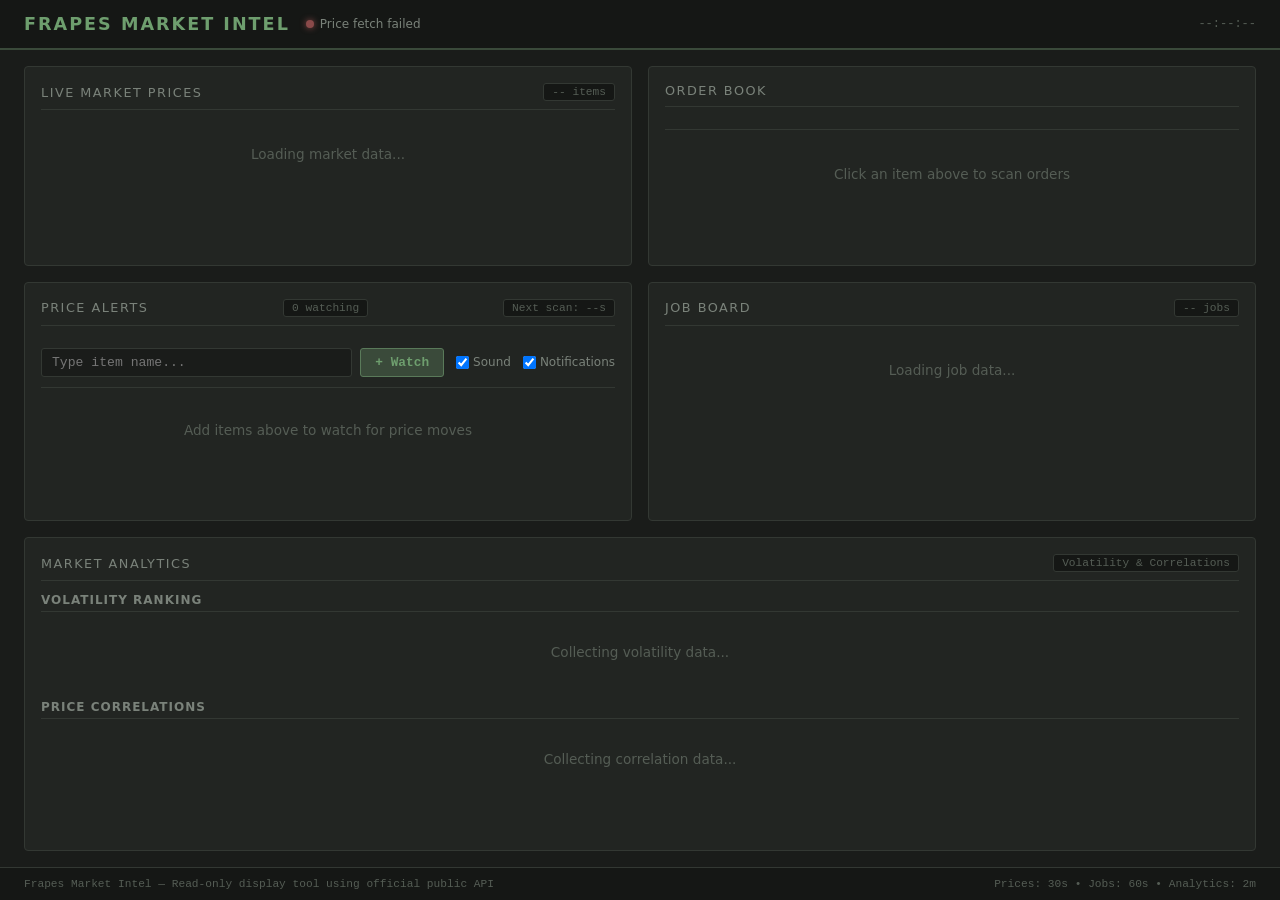
<file: index.html>
<!DOCTYPE html>
<html lang="en">
<head>
  <meta charset="UTF-8">
  <meta name="viewport" content="width=device-width, initial-scale=1.0">
  <title>Frapes Market Intel</title>
  <link rel="stylesheet" href="style.css">
</head>
<body>
  <header>
    <div class="header-left">
      <h1>Frapes Market Intel</h1>
      <div class="header-status">
        <span class="status-dot" id="statusDot"></span>
        <span class="status-text" id="status">Connecting...</span>
      </div>
    </div>
    <div class="header-right">
      <span class="last-update" id="lastUpdate">--:--:--</span>
    </div>
  </header>

  <main>
    <section class="panel prices-panel">
      <div class="panel-header">
        <h2>Live Market Prices</h2>
        <span class="panel-badge" id="itemCount">-- items</span>
      </div>
      <div class="price-grid" id="priceGrid">
        <div class="loading">Loading market data...</div>
      </div>
    </section>

    <section class="panel orders-panel">
      <div class="panel-header">
        <h2>Order Book</h2>
      </div>
      <div class="item-chips" id="itemChips">
        <!-- Chips injected here -->
      </div>
      <div class="order-book" id="orderBook">
        <p class="placeholder">Click an item above to scan orders</p>
      </div>
    </section>

    <section class="panel alerts-panel">
      <div class="panel-header">
        <h2>Price Alerts</h2>
        <span class="panel-badge" id="alertCount">0 watching</span>
        <span class="panel-badge" id="alertTimer">Next scan: --s</span>
      </div>
      <div class="alert-controls">
        <input type="text" id="alertItemInput" placeholder="Type item name..." list="alertItemSuggestions">
        <datalist id="alertItemSuggestions"></datalist>
        <button class="alert-add-btn" onclick="addAlertWatch()">+ Watch</button>
        <label class="alert-sound-toggle">
          <input type="checkbox" id="alertSoundToggle" checked>
          Sound
        </label>
        <label class="alert-sound-toggle">
          <input type="checkbox" id="alertNotifToggle" checked>
          Notifications
        </label>
      </div>
      <div class="alert-list" id="alertList">
        <p class="placeholder">Add items above to watch for price moves</p>
      </div>
    </section>

    <section class="panel jobs-panel">
      <div class="panel-header">
        <h2>Job Board</h2>
        <span class="panel-badge" id="jobCount">-- jobs</span>
      </div>
      <div class="job-list" id="jobList">
        <div class="loading">Loading job data...</div>
      </div>
    </section>

    <section class="panel analytics-panel">
      <div class="panel-header">
        <h2>Market Analytics</h2>
        <span class="panel-badge">Volatility &amp; Correlations</span>
      </div>

      <div class="analytics-content">
        <div class="analytics-section">
          <h3>Volatility Ranking</h3>
          <div class="volatility-ranking" id="volatilityRanking">
            <p class="placeholder">Collecting volatility data...</p>
          </div>
        </div>

        <div class="analytics-section">
          <h3>Price Correlations</h3>
          <div class="correlation-matrix" id="correlationMatrix">
            <p class="placeholder">Collecting correlation data...</p>
          </div>
        </div>
      </div>
    </section>
  </main>

  <footer>
    <span>Frapes Market Intel &mdash; Read-only display tool using official public API</span>
    <span>Prices: 30s &bull; Jobs: 60s &bull; Analytics: 2m</span>
  </footer>

  <script src="app.js?v=1"></script>
</body>
</html>
</file>
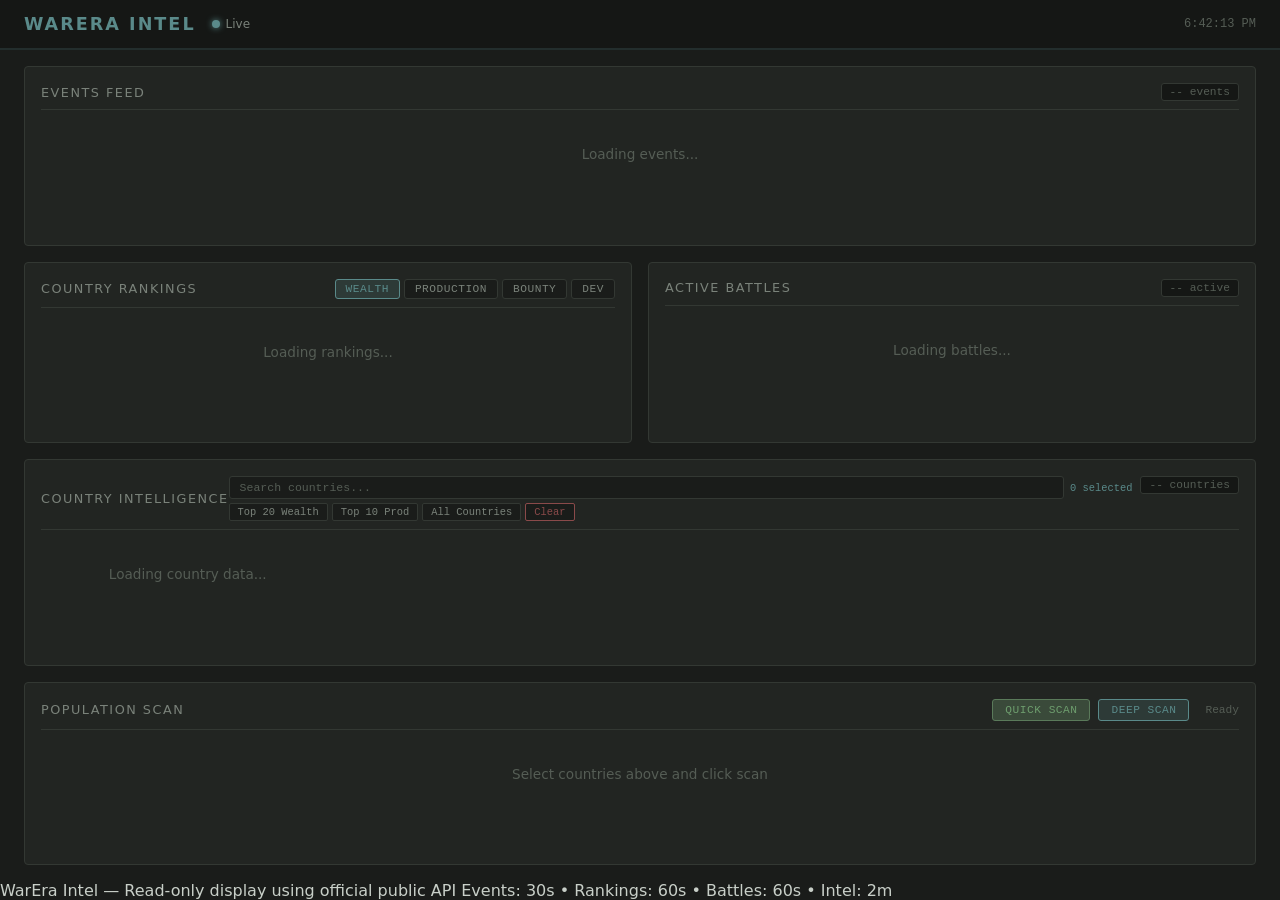
<file: intel.html>
<!DOCTYPE html>
<html lang="en">
<head>
  <meta charset="UTF-8">
  <meta name="viewport" content="width=device-width, initial-scale=1.0">
  <title>WarEra Intel</title>
  <link rel="stylesheet" href="intel.css">
</head>
<body>
  <header>
    <div class="header-left">
      <h1>WarEra Intel</h1>
      <div class="header-status">
        <span class="status-dot" id="statusDot"></span>
        <span class="status-text" id="status">Connecting...</span>
      </div>
    </div>
    <div class="header-right">
      <span class="last-update" id="lastUpdate">--:--:--</span>
    </div>
  </header>

  <main>
    <!-- Events Feed -->
    <section class="panel events-panel">
      <div class="panel-header">
        <h2>Events Feed</h2>
        <span class="panel-badge" id="eventCount">-- events</span>
      </div>
      <div class="events-list" id="eventsList">
        <div class="loading">Loading events...</div>
      </div>
    </section>

    <!-- Country Rankings -->
    <section class="panel rankings-panel">
      <div class="panel-header">
        <h2>Country Rankings</h2>
        <div class="ranking-tabs">
          <button class="ranking-tab active" data-type="countryWealth" onclick="switchRanking('countryWealth')">Wealth</button>
          <button class="ranking-tab" data-type="countryProductionBonus" onclick="switchRanking('countryProductionBonus')">Production</button>
          <button class="ranking-tab" data-type="countryBounty" onclick="switchRanking('countryBounty')">Bounty</button>
          <button class="ranking-tab" data-type="countryDevelopment" onclick="switchRanking('countryDevelopment')">Dev</button>
        </div>
      </div>
      <div class="rankings-list" id="rankingsList">
        <div class="loading">Loading rankings...</div>
      </div>
    </section>

    <!-- Active Battles -->
    <section class="panel battles-panel">
      <div class="panel-header">
        <h2>Active Battles</h2>
        <span class="panel-badge" id="battleCount">-- active</span>
      </div>
      <div class="battles-list" id="battlesList">
        <div class="loading">Loading battles...</div>
      </div>
    </section>

    <!-- Country Intelligence -->
    <section class="panel intel-panel">
      <div class="panel-header">
        <h2>Country Intelligence</h2>
        <div class="intel-controls">
          <div class="country-selector">
            <div class="selector-input-wrap">
              <input type="text" id="countrySearchInput" placeholder="Search countries..." autocomplete="off">
              <span class="selector-count" id="selectorCount">0 selected</span>
            </div>
            <div class="quick-select-btns">
              <button class="qs-btn" onclick="selectPreset('top20')">Top 20 Wealth</button>
              <button class="qs-btn" onclick="selectPreset('top10')">Top 10 Prod</button>
              <button class="qs-btn" onclick="selectPreset('all')">All Countries</button>
              <button class="qs-btn qs-clear" onclick="clearSelection()">Clear</button>
            </div>
            <div class="selector-dropdown" id="selectorDropdown">
              <div class="selector-list" id="selectorList">
                <!-- countries injected here -->
              </div>
            </div>
          </div>
          <span class="panel-badge" id="intelCount">-- countries</span>
        </div>
      </div>
      <div class="intel-grid" id="intelGrid">
        <div class="loading">Loading country data...</div>
      </div>
    </section>

    <!-- Population Scanning -->
    <section class="panel scan-panel">
      <div class="panel-header">
        <h2>Population Scan</h2>
        <div class="scan-controls">
          <button class="scan-btn" onclick="startQuickScan()">Quick Scan</button>
          <button class="scan-btn scan-deep" onclick="startDeepScan()">Deep Scan</button>
          <span class="scan-status" id="scanStatus">Ready</span>
        </div>
      </div>
      <div class="scan-progress" id="scanProgress" style="display: none;">
        <div class="progress-bar" id="progressBar" style="width: 0%;"></div>
      </div>
      <div class="scan-results" id="scanResults">
        <div class="loading">Select countries above and click scan</div>
      </div>
    </section>
  </main>

  <footer>
    <span>WarEra Intel — Read-only display using official public API</span>
    <span>Events: 30s &bull; Rankings: 60s &bull; Battles: 60s &bull; Intel: 2m</span>
  </footer>

  <script src="intel.js?v=7"></script>
</body>
</html>
</file>
<file: style.css>
* {
  margin: 0;
  padding: 0;
  box-sizing: border-box;
}

:root {
  /* Military camo / gray palette */
  --bg:          #1a1c1a;
  --bg-alt:      #151715;
  --panel:       #222522;
  --panel-hi:    #2a2e2a;
  --border:      #333833;
  --border-lt:   #3d423d;

  --text:        #c8cfc8;
  --text-dim:    #7a827a;
  --text-muted:  #555d55;

  --green:       #5a7a5a;
  --green-bright:#6e9e6e;
  --green-dim:   #3a4a3a;
  --green-glow:  #4a6a4a33;

  --olive:       #7a8a5a;
  --olive-dim:   #4a5a3a;

  --red:         #8a4a4a;
  --red-dim:     #8a4a4a33;

  --yellow:      #8a8a5a;
  --yellow-dim:  #8a8a5a33;

  --mono: 'Courier New', 'Consolas', monospace;
}

body {
  font-family: 'Segoe UI', system-ui, -apple-system, sans-serif;
  background: var(--bg);
  color: var(--text);
  min-height: 100vh;
  display: flex;
  flex-direction: column;
}

/* --- Header --- */

header {
  display: flex;
  justify-content: space-between;
  align-items: center;
  padding: 14px 24px;
  background: var(--bg-alt);
  border-bottom: 2px solid var(--green-dim);
}

.header-left {
  display: flex;
  align-items: center;
  gap: 16px;
}

header h1 {
  font-size: 1.1rem;
  color: var(--green-bright);
  font-weight: 600;
  letter-spacing: 2px;
  text-transform: uppercase;
}

.header-status {
  display: flex;
  align-items: center;
  gap: 6px;
  font-size: 0.75rem;
  color: var(--text-dim);
}

.status-dot {
  width: 8px;
  height: 8px;
  border-radius: 50%;
  background: var(--text-muted);
  transition: background 0.3s;
}

.status-dot.live {
  background: var(--green-bright);
  box-shadow: 0 0 6px var(--green-bright);
}

.status-dot.error {
  background: var(--red);
  box-shadow: 0 0 6px var(--red);
}

.header-right {
  font-size: 0.75rem;
  color: var(--text-muted);
  font-family: var(--mono);
}

/* --- Main Grid --- */

main {
  display: grid;
  grid-template-columns: 1fr 1fr;
  gap: 16px;
  padding: 16px 24px;
  flex: 1;
}

.panel {
  background: var(--panel);
  border: 1px solid var(--border);
  border-radius: 4px;
  padding: 16px;
}

.prices-panel { grid-column: 1; grid-row: 1 / 2; }
.orders-panel { grid-column: 2; grid-row: 1 / 2; }
.alerts-panel { grid-column: 1; grid-row: 2 / 3; }
.jobs-panel   { grid-column: 2; grid-row: 2 / 3; }
.analytics-panel { grid-column: 1 / 3; grid-row: 3 / 4; }

.panel-header {
  display: flex;
  justify-content: space-between;
  align-items: center;
  margin-bottom: 12px;
  padding-bottom: 8px;
  border-bottom: 1px solid var(--border);
}

.panel-header h2 {
  font-size: 0.8rem;
  text-transform: uppercase;
  letter-spacing: 1.5px;
  color: var(--text-dim);
  font-weight: 500;
}

.panel-badge {
  font-size: 0.7rem;
  font-family: var(--mono);
  color: var(--text-muted);
  background: var(--bg-alt);
  padding: 2px 8px;
  border-radius: 3px;
  border: 1px solid var(--border);
}

/* --- Loading / Placeholder --- */

.loading, .placeholder {
  color: var(--text-muted);
  font-size: 0.85rem;
  text-align: center;
  padding: 24px;
}

/* --- Price Grid --- */

.price-grid {
  display: flex;
  flex-direction: column;
  gap: 1px;
}

.price-row {
  display: grid;
  grid-template-columns: 120px 1fr 90px 40px;
  align-items: center;
  padding: 4px 8px;
  border-radius: 2px;
  font-size: 0.82rem;
  transition: background 0.15s;
}

.price-row:hover {
  background: var(--panel-hi);
}

.price-name {
  font-weight: 500;
  text-transform: capitalize;
  color: var(--text);
}

.price-middle {
  display: flex;
  align-items: center;
  gap: 8px;
}

.price-bar-container {
  flex: 1;
  height: 3px;
  background: var(--bg);
  border-radius: 2px;
  overflow: hidden;
}

.price-bar {
  height: 100%;
  background: var(--green);
  border-radius: 2px;
  transition: width 0.5s ease;
}

.sparkline {
  flex-shrink: 0;
  opacity: 0.8;
}

.price-value {
  text-align: right;
  font-family: var(--mono);
  font-weight: 600;
  color: var(--green-bright);
  font-size: 0.8rem;
}

.price-change {
  font-size: 0.7rem;
  margin-left: 6px;
  font-family: var(--mono);
}

.price-change.up   { color: var(--green-bright); }
.price-change.down { color: var(--red); }

/* --- Item Chips --- */

.item-chips {
  display: flex;
  flex-wrap: wrap;
  gap: 6px;
  margin-bottom: 12px;
  padding-bottom: 10px;
  border-bottom: 1px solid var(--border);
}

.item-chip {
  background: var(--bg);
  border: 1px solid var(--border);
  border-radius: 3px;
  padding: 4px 10px;
  font-size: 0.75rem;
  font-family: var(--mono);
  text-transform: capitalize;
  cursor: pointer;
  transition: all 0.15s;
  color: var(--text-dim);
  display: flex;
  align-items: center;
  gap: 6px;
}

.item-chip:hover {
  background: var(--panel-hi);
  border-color: var(--green);
  color: var(--text);
}

.item-chip.active {
  background: var(--green-dim);
  border-color: var(--green);
  color: var(--green-bright);
}

.item-chip .chip-price {
  color: var(--text-muted);
  font-size: 0.7rem;
}

.item-chip.active .chip-price {
  color: var(--green-bright);
}

.spread-indicator-chip {
  font-size: 0.65rem;
  margin-left: 2px;
  font-weight: bold;
}

.chip-volume {
  color: var(--text-muted);
  font-size: 0.65rem;
  margin-left: 2px;
}

.vol-badge {
  font-size: 0.75rem;
  margin-left: 2px;
}

.trend-badge {
  font-size: 0.75rem;
  margin-left: 2px;
  animation: pulse-glow 1.5s ease-in-out infinite alternate;
}

@keyframes pulse-glow {
  from { filter: brightness(1); }
  to { filter: brightness(1.4); }
}

/* Low-value items (tiny absolute spread) */
.price-row.low-value,
.item-chip.low-value {
  opacity: 0.45;
}

.price-row.low-value:hover,
.item-chip.low-value:hover {
  opacity: 0.7;
}

.price-volume {
  color: var(--text-muted);
  font-size: 0.7rem;
  font-family: var(--mono);
  margin-left: 8px;
  min-width: 2.5rem;
  text-align: right;
}

/* --- Quick Trade --- */

.quick-trade {
  margin-bottom: 12px;
  padding: 10px;
  background: var(--bg-alt);
  border: 1px solid var(--border);
  border-radius: 4px;
}

.quick-trade-label {
  font-size: 0.7rem;
  text-transform: uppercase;
  letter-spacing: 1px;
  color: var(--text-muted);
  margin-bottom: 8px;
  text-align: center;
}

.quick-trade-row {
  display: flex;
  align-items: center;
  gap: 8px;
}

.trade-btn {
  flex: 1;
  padding: 8px 12px;
  border: 1px solid;
  border-radius: 3px;
  font-size: 0.8rem;
  font-family: var(--mono);
  font-weight: 600;
  cursor: pointer;
  transition: all 0.15s;
  text-align: center;
}

.buy-btn {
  background: var(--green-dim);
  border-color: var(--green);
  color: var(--green-bright);
}

.buy-btn:hover {
  background: var(--green);
  color: var(--bg);
}

.sell-btn {
  background: var(--red-dim);
  border-color: var(--red);
  color: var(--red);
}

.sell-btn:hover {
  background: var(--red);
  color: var(--bg);
}

.trade-profit {
  text-align: center;
  min-width: 80px;
}

.profit-value {
  font-family: var(--mono);
  font-size: 0.8rem;
  font-weight: 600;
}

/* --- Toast Notification --- */

.toast {
  position: fixed;
  bottom: 60px;
  left: 50%;
  transform: translateX(-50%) translateY(20px);
  background: var(--green);
  color: var(--bg);
  padding: 8px 16px;
  border-radius: 4px;
  font-size: 0.8rem;
  font-family: var(--mono);
  opacity: 0;
  transition: all 0.3s ease;
  z-index: 1000;
  pointer-events: none;
}

.toast.show {
  opacity: 1;
  transform: translateX(-50%) translateY(0);
}

/* --- Order Book --- */

.order-controls {
  display: flex;
  gap: 8px;
  margin-bottom: 12px;
}

.order-controls select {
  flex: 1;
  background: var(--bg);
  color: var(--text);
  border: 1px solid var(--border);
  border-radius: 3px;
  padding: 6px 10px;
  font-size: 0.82rem;
  font-family: var(--mono);
}

.order-controls select:focus {
  outline: none;
  border-color: var(--green);
}

.order-controls button {
  background: var(--green-dim);
  color: var(--green-bright);
  border: 1px solid var(--green);
  border-radius: 3px;
  padding: 6px 16px;
  font-size: 0.82rem;
  font-family: var(--mono);
  text-transform: uppercase;
  letter-spacing: 1px;
  cursor: pointer;
  transition: all 0.15s;
}

.order-controls button:hover {
  background: var(--green);
  color: var(--bg);
}

.order-book .item-title {
  text-align: center;
  color: var(--green-bright);
  font-weight: 600;
  font-size: 0.9rem;
  text-transform: capitalize;
  margin-bottom: 4px;
}

/* Volume Analysis */
.volume-analysis {
  margin-bottom: 10px;
  padding-bottom: 8px;
  border-bottom: 1px solid var(--border);
}

.volume-bar {
  display: flex;
  height: 4px;
  background: var(--bg);
  border-radius: 2px;
  overflow: hidden;
  margin-bottom: 4px;
}

.volume-buy {
  background: var(--green);
  transition: width 0.3s;
}

.volume-sell {
  background: var(--red);
  transition: width 0.3s;
}

.volume-stats {
  display: flex;
  justify-content: space-between;
  font-size: 0.7rem;
  font-family: var(--mono);
  color: var(--text-muted);
}

.buy-stat { color: var(--green-bright); }
.sell-stat { color: var(--red); }
.liquidity { font-weight: 600; }

.spread-indicator {
  text-align: center;
  font-size: 0.75rem;
  font-family: var(--mono);
  margin-bottom: 10px;
  padding-bottom: 6px;
  border-bottom: 1px solid var(--border);
}

.order-section {
  margin-bottom: 10px;
}

.order-section h3 {
  font-size: 0.7rem;
  text-transform: uppercase;
  letter-spacing: 1px;
  margin-bottom: 4px;
  font-weight: 500;
}

.order-section h3.buy  { color: var(--green-bright); }
.order-section h3.sell { color: var(--red); }

.order-row {
  display: grid;
  grid-template-columns: 1fr 80px 70px;
  gap: 6px;
  padding: 3px 8px;
  font-size: 0.78rem;
  font-family: var(--mono);
  border-radius: 2px;
}

.order-row.buy-row  { background: var(--green-glow); }
.order-row.sell-row { background: var(--red-dim); }

.order-row span:last-child {
  color: var(--text-muted);
  text-align: right;
}

/* --- Jobs --- */

.job-list {
  display: flex;
  flex-direction: column;
  gap: 1px;
}

.job-header {
  display: grid;
  grid-template-columns: 1fr 80px 60px 60px;
  gap: 8px;
  padding: 4px 8px;
  font-size: 0.7rem;
  text-transform: uppercase;
  letter-spacing: 1px;
  color: var(--text-muted);
  border-bottom: 1px solid var(--border);
  margin-bottom: 4px;
}

.job-row {
  display: grid;
  grid-template-columns: 1fr 80px 60px 60px;
  gap: 8px;
  padding: 5px 8px;
  font-size: 0.8rem;
  border-radius: 2px;
  transition: background 0.15s;
}

.job-row:hover {
  background: var(--panel-hi);
}

.job-company {
  color: var(--text);
  font-size: 0.78rem;
  overflow: hidden;
  text-overflow: ellipsis;
  white-space: nowrap;
}

.job-wage {
  color: var(--olive);
  font-family: var(--mono);
  font-weight: 600;
  text-align: right;
  font-size: 0.78rem;
}

.job-energy, .job-production {
  color: var(--text-muted);
  font-family: var(--mono);
  text-align: right;
  font-size: 0.78rem;
}

/* --- Analytics Panel --- */

.analytics-content {
  display: flex;
  flex-direction: column;
  gap: 16px;
}

.analytics-section h3 {
  font-size: 0.75rem;
  text-transform: uppercase;
  letter-spacing: 1px;
  color: var(--text-dim);
  margin-bottom: 8px;
  padding-bottom: 4px;
  border-bottom: 1px solid var(--border);
}

/* Volatility Ranking */
.volatility-ranking {
  display: flex;
  flex-direction: column;
  gap: 2px;
}

.vol-row {
  display: grid;
  grid-template-columns: 100px 60px 70px;
  gap: 8px;
  padding: 4px 8px;
  font-size: 0.78rem;
  font-family: var(--mono);
  border-radius: 2px;
  transition: background 0.15s;
}

.vol-row:hover {
  background: var(--panel-hi);
}

.vol-item {
  text-transform: capitalize;
  color: var(--text);
}

.vol-value {
  text-align: right;
  font-weight: 600;
}

.vol-change {
  text-align: right;
}

/* Correlation Matrix */
.correlation-matrix {
  display: flex;
  flex-direction: column;
  gap: 2px;
}

.corr-row {
  display: grid;
  grid-template-columns: 1fr 60px 60px;
  gap: 8px;
  padding: 4px 8px;
  font-size: 0.78rem;
  font-family: var(--mono);
  border-radius: 2px;
  transition: background 0.15s;
}

.corr-row:hover {
  background: var(--panel-hi);
}

.corr-pair {
  color: var(--text);
  font-size: 0.75rem;
}

.corr-value {
  text-align: right;
  font-weight: 600;
}

.corr-strength {
  text-align: right;
  color: var(--text-muted);
  font-size: 0.7rem;
}

/* --- Alerts Panel --- */

.alert-controls {
  display: flex;
  gap: 8px;
  align-items: center;
  padding: 10px 0;
  border-bottom: 1px solid var(--border);
  margin-bottom: 10px;
}

.alert-controls input[type="text"] {
  background: var(--bg);
  border: 1px solid var(--border);
  color: var(--text);
  padding: 6px 10px;
  border-radius: 3px;
  font-size: 0.82rem;
  font-family: var(--mono);
  flex: 1;
}

.alert-controls input[type="text"]:focus {
  outline: none;
  border-color: var(--green);
}

.alert-add-btn {
  background: var(--green-dim);
  color: var(--green-bright);
  border: 1px solid var(--green);
  padding: 6px 14px;
  border-radius: 3px;
  cursor: pointer;
  font-weight: 600;
  font-size: 0.8rem;
  font-family: var(--mono);
  transition: all 0.15s;
}

.alert-add-btn:hover {
  background: var(--green);
  color: var(--bg);
}

.alert-sound-toggle {
  display: flex;
  align-items: center;
  gap: 4px;
  font-size: 0.75rem;
  color: var(--text-dim);
  cursor: pointer;
  margin-left: 4px;
  user-select: none;
}

.alert-list {
  max-height: 250px;
  overflow-y: auto;
}

.alert-watching {
  display: flex;
  flex-direction: column;
  gap: 4px;
}

.alert-watch-item {
  display: flex;
  align-items: center;
  gap: 12px;
  padding: 6px 8px;
  background: var(--bg);
  border-radius: 3px;
  border-left: 3px solid var(--green-bright);
}

.alert-item-name {
  font-weight: 600;
  color: var(--text);
  min-width: 90px;
  text-transform: capitalize;
  font-size: 0.82rem;
}

.alert-prices {
  font-size: 0.75rem;
  color: var(--text-dim);
  font-family: var(--mono);
  flex: 1;
}

.alert-remove-btn {
  background: none;
  border: none;
  color: var(--red);
  cursor: pointer;
  font-size: 1.1rem;
  padding: 0 4px;
  line-height: 1;
  transition: color 0.15s;
}

.alert-remove-btn:hover {
  color: var(--yellow);
}

.alert-history {
  margin-top: 10px;
}

.alert-history h4 {
  font-size: 0.7rem;
  text-transform: uppercase;
  letter-spacing: 1px;
  color: var(--text-muted);
  margin-bottom: 6px;
}

.alert-history-item {
  font-size: 0.75rem;
  padding: 4px 8px;
  margin-bottom: 2px;
  background: var(--yellow-dim);
  border-radius: 2px;
  border-left: 2px solid var(--yellow);
  font-family: var(--mono);
}

.alert-time {
  color: var(--text-muted);
  margin-right: 6px;
  font-size: 0.7rem;
}

.alert-flash {
  animation: alertPulse 0.4s ease-in-out 4;
}

@keyframes alertPulse {
  0%, 100% { box-shadow: 0 0 0 0 transparent; border-color: var(--border); }
  50% { box-shadow: 0 0 16px 3px var(--yellow); border-color: var(--yellow); }
}

/* --- Footer --- */

footer {
  display: flex;
  justify-content: space-between;
  padding: 10px 24px;
  background: var(--bg-alt);
  border-top: 1px solid var(--border);
  font-size: 0.7rem;
  color: var(--text-muted);
  font-family: var(--mono);
}

/* --- Responsive --- */

@media (max-width: 900px) {
  main {
    grid-template-columns: 1fr;
  }
  .prices-panel, .orders-panel, .alerts-panel, .jobs-panel, .analytics-panel {
    grid-column: 1;
    grid-row: auto;
  }
}
</file>
<file: intel.css>
* {
  margin: 0;
  padding: 0;
  box-sizing: border-box;
}

:root {
  --bg:          #1a1c1a;
  --bg-alt:      #151715;
  --panel:       #222522;
  --panel-hi:    #2a2e2a;
  --border:      #333833;
  --border-lt:   #3d423d;

  --text:        #c8cfc8;
  --text-dim:    #7a827a;
  --text-muted:  #555d55;

  --green:       #5a7a5a;
  --green-bright:#6e9e6e;
  --green-dim:   #3a4a3a;
  --green-glow:  #4a6a4a33;

  --olive:       #7a8a5a;
  --olive-dim:   #4a5a3a;

  --red:         #8a4a4a;
  --red-dim:     #8a4a4a33;

  --yellow:      #8a8a5a;
  --yellow-dim:  #8a8a5a33;

  --cyan:        #5a8a8a;
  --cyan-dim:    #5a8a8a33;

  --purple:      #7a5a8a;
  --purple-dim:  #7a5a8a33;

  --mono: 'Courier New', 'Consolas', monospace;
}

body {
  font-family: 'Segoe UI', system-ui, -apple-system, sans-serif;
  background: var(--bg);
  color: var(--text);
  min-height: 100vh;
  display: flex;
  flex-direction: column;
}

/* --- Header --- */

header {
  display: flex;
  justify-content: space-between;
  align-items: center;
  padding: 14px 24px;
  background: var(--bg-alt);
  border-bottom: 2px solid var(--cyan-dim);
}

.header-left {
  display: flex;
  align-items: center;
  gap: 16px;
}

header h1 {
  font-size: 1.1rem;
  color: var(--cyan);
  font-weight: 600;
  letter-spacing: 2px;
  text-transform: uppercase;
}

.header-status {
  display: flex;
  align-items: center;
  gap: 6px;
  font-size: 0.75rem;
  color: var(--text-dim);
}

.status-dot {
  width: 8px;
  height: 8px;
  border-radius: 50%;
  background: var(--text-muted);
  transition: background 0.3s;
}

.status-dot.live {
  background: var(--cyan);
  box-shadow: 0 0 6px var(--cyan);
}

.status-dot.error {
  background: var(--red);
  box-shadow: 0 0 6px var(--red);
}

.header-right {
  font-size: 0.75rem;
  color: var(--text-muted);
  font-family: var(--mono);
}

/* --- Main Grid --- */

main {
  display: grid;
  grid-template-columns: 1fr 1fr;
  gap: 16px;
  padding: 16px 24px;
  flex: 1;
}

.panel {
  background: var(--panel);
  border: 1px solid var(--border);
  border-radius: 4px;
  padding: 16px;
}

.events-panel   { grid-column: 1 / 3; grid-row: 1; }
.rankings-panel { grid-column: 1; grid-row: 2; }
.battles-panel  { grid-column: 2; grid-row: 2; }
.intel-panel    { grid-column: 1 / 3; grid-row: 3; }

.panel-header {
  display: flex;
  justify-content: space-between;
  align-items: center;
  margin-bottom: 12px;
  padding-bottom: 8px;
  border-bottom: 1px solid var(--border);
}

.panel-header h2 {
  font-size: 0.8rem;
  text-transform: uppercase;
  letter-spacing: 1.5px;
  color: var(--text-dim);
  font-weight: 500;
}

.panel-badge {
  font-size: 0.7rem;
  font-family: var(--mono);
  color: var(--text-muted);
  background: var(--bg-alt);
  padding: 2px 8px;
  border-radius: 3px;
  border: 1px solid var(--border);
}

/* --- Ranking Tabs --- */

.ranking-tabs {
  display: flex;
  gap: 4px;
}

.ranking-tab {
  background: var(--bg);
  border: 1px solid var(--border);
  color: var(--text-dim);
  padding: 3px 10px;
  border-radius: 3px;
  font-size: 0.7rem;
  font-family: var(--mono);
  cursor: pointer;
  transition: all 0.15s;
  text-transform: uppercase;
  letter-spacing: 0.5px;
}

.ranking-tab:hover {
  border-color: var(--cyan);
  color: var(--text);
}

.ranking-tab.active {
  background: var(--cyan-dim);
  border-color: var(--cyan);
  color: var(--cyan);
}

/* --- Loading / Placeholder --- */

.loading, .placeholder {
  color: var(--text-muted);
  font-size: 0.85rem;
  text-align: center;
  padding: 24px;
}

/* --- Events Feed --- */

.events-list {
  display: flex;
  flex-direction: column;
  gap: 4px;
  max-height: 320px;
  overflow-y: auto;
}

.event-item {
  display: grid;
  grid-template-columns: 60px 1fr auto;
  gap: 16px;
  align-items: center;
  padding: 6px 8px;
  border-radius: 3px;
  font-size: 0.78rem;
  border-left: 3px solid transparent;
  transition: background 0.15s;
}

.event-item:hover {
  background: var(--panel-hi);
}

.event-item.type-warDeclared { border-left-color: var(--red); --evt-color: var(--red); }
.event-item.type-battleOpened { border-left-color: var(--red); --evt-color: var(--red); }
.event-item.type-battleEnded { border-left-color: var(--olive); --evt-color: var(--olive); }
.event-item.type-peaceMade { border-left-color: var(--green-bright); --evt-color: var(--green-bright); }
.event-item.type-peace_agreement { border-left-color: var(--green-bright); --evt-color: var(--green-bright); }
.event-item.type-revolutionStarted { border-left-color: var(--yellow); --evt-color: var(--yellow); }
.event-item.type-revolutionEnded { border-left-color: var(--cyan); --evt-color: var(--cyan); }
.event-item.type-systemRevolt { border-left-color: var(--yellow); --evt-color: var(--yellow); }
.event-item.type-bankruptcy { border-left-color: var(--yellow); --evt-color: var(--yellow); }
.event-item.type-allianceFormed { border-left-color: var(--green); --evt-color: var(--green); }
.event-item.type-allianceBroken { border-left-color: var(--red); --evt-color: var(--red); }
.event-item.type-regionLiberated { border-left-color: var(--green-bright); --evt-color: var(--green-bright); }
.event-item.type-depositDiscovered { border-left-color: var(--cyan); --evt-color: var(--cyan); }
.event-item.type-depositDepleted { border-left-color: var(--yellow); --evt-color: var(--yellow); }
.event-item.type-strategicResourcesReshuffled { border-left-color: var(--purple); --evt-color: var(--purple); }
.event-item.type-resistanceIncreased { border-left-color: var(--yellow); --evt-color: var(--yellow); }
.event-item.type-resistanceDecreased { border-left-color: var(--green); --evt-color: var(--green); }
.event-item.type-newPresident { border-left-color: var(--cyan); --evt-color: var(--cyan); }
.event-item.type-countryMoneyTransfer { border-left-color: var(--cyan); --evt-color: var(--cyan); }
.event-item.type-financedRevolt { border-left-color: var(--yellow); --evt-color: var(--yellow); }

.event-type-badge {
  font-size: 0.6rem;
  font-family: var(--mono);
  text-transform: uppercase;
  letter-spacing: 0.5px;
  padding: 2px 6px;
  border-radius: 2px;
  text-align: center;
  font-weight: 600;
  white-space: nowrap;
  margin-right: 8px;
}

.event-item.type-warDeclared .event-type-badge,
.event-item.type-battleOpened .event-type-badge {
  background: var(--red-dim);
  color: var(--red);
}

.event-item.type-battleEnded .event-type-badge {
  background: var(--olive-dim);
  color: var(--olive);
}

.event-item.type-peaceMade .event-type-badge,
.event-item.type-peace_agreement .event-type-badge {
  background: var(--green-glow);
  color: var(--green-bright);
}

.event-item.type-revolutionStarted .event-type-badge,
.event-item.type-systemRevolt .event-type-badge,
.event-item.type-financedRevolt .event-type-badge {
  background: var(--yellow-dim);
  color: var(--yellow);
}

.event-item.type-depositDiscovered .event-type-badge {
  background: var(--cyan-dim);
  color: var(--cyan);
}

.event-item.type-depositDepleted .event-type-badge {
  background: var(--yellow-dim);
  color: var(--yellow);
}

.event-item.type-strategicResourcesReshuffled .event-type-badge {
  background: var(--purple-dim);
  color: var(--purple);
}

.event-item.type-allianceFormed .event-type-badge {
  background: var(--green-glow);
  color: var(--green);
}

.event-item.type-allianceBroken .event-type-badge {
  background: var(--red-dim);
  color: var(--red);
}

.event-item.type-regionLiberated .event-type-badge {
  background: var(--green-glow);
  color: var(--green-bright);
}

.event-item.type-newPresident .event-type-badge {
  background: var(--cyan-dim);
  color: var(--cyan);
}

.event-item.type-countryMoneyTransfer .event-type-badge {
  background: var(--cyan-dim);
  color: var(--cyan);
}

.event-item.type-bankruptcy .event-type-badge {
  background: var(--yellow-dim);
  color: var(--yellow);
}

.event-item.type-resistanceIncreased .event-type-badge {
  background: var(--yellow-dim);
  color: var(--yellow);
}

.event-item.type-resistanceDecreased .event-type-badge {
  background: var(--green-glow);
  color: var(--green);
}

.event-item.type-revolutionEnded .event-type-badge {
  background: var(--cyan-dim);
  color: var(--cyan);
}

.event-content {
  color: var(--evt-color);
  overflow: hidden;
  text-overflow: ellipsis;
  white-space: nowrap;
  margin-left: 80px;
}

.event-content strong {
  margin-right: 6px;
}

.event-content strong + strong {
  margin-right: 10px;
}

.event-time {
  font-size: 0.7rem;
  color: var(--text-muted);
  font-family: var(--mono);
  text-align: right;
  white-space: nowrap;
}

/* --- Rankings --- */

.rankings-list {
  display: flex;
  flex-direction: column;
  gap: 2px;
}

.rank-row {
  display: grid;
  grid-template-columns: 30px 1fr 70px 50px;
  gap: 6px;
  align-items: center;
  padding: 4px 8px;
  font-size: 0.78rem;
  border-radius: 2px;
  transition: background 0.15s;
}

.rank-row:hover {
  background: var(--panel-hi);
}

.rank-num {
  font-family: var(--mono);
  font-weight: 700;
  color: var(--text-muted);
  text-align: center;
  font-size: 0.75rem;
}

.rank-num.top3 {
  color: var(--cyan);
}

.rank-name {
  color: var(--text);
  overflow: hidden;
  text-overflow: ellipsis;
  white-space: nowrap;
  font-weight: 500;
}

.rank-value {
  font-family: var(--mono);
  font-weight: 600;
  text-align: right;
  color: var(--cyan);
}

.rank-tier {
  font-size: 0.65rem;
  text-align: center;
  padding: 1px 6px;
  border-radius: 2px;
  font-family: var(--mono);
  font-weight: 600;
}

.rank-tier.master { background: #b8860b33; color: #daa520; }
.rank-tier.diamond { background: #00bfff22; color: #00bfff; }
.rank-tier.platinum { background: #e5e4e233; color: #e5e4e2; }
.rank-tier.gold { background: #ffd70033; color: #ffd700; }
.rank-tier.silver { background: #c0c0c033; color: #c0c0c0; }
.rank-tier.bronze { background: #cd7f3233; color: #cd7f32; }

/* --- Battles --- */

.battles-list {
  display: flex;
  flex-direction: column;
  gap: 4px;
  max-height: 340px;
  overflow-y: auto;
}

.battle-item {
  padding: 8px;
  background: var(--bg);
  border-radius: 3px;
  border-left: 3px solid var(--red);
}

.battle-header {
  display: flex;
  justify-content: space-between;
  align-items: center;
  margin-bottom: 6px;
}

.battle-war-tag {
  font-size: 0.6rem;
  font-family: var(--mono);
  text-transform: uppercase;
  letter-spacing: 0.5px;
  color: var(--red);
  background: var(--red-dim);
  padding: 1px 6px;
  border-radius: 2px;
}

.battle-round-info {
  font-size: 0.65rem;
  color: var(--text-muted);
  font-family: var(--mono);
}

.battle-teams {
  display: grid;
  grid-template-columns: 1fr auto 1fr;
  gap: 8px;
  align-items: center;
  margin-bottom: 6px;
}

.battle-team {
  text-align: center;
}

.battle-team-name {
  font-weight: 600;
  color: var(--text);
  font-size: 0.8rem;
  text-transform: capitalize;
}

.battle-team-label {
  font-size: 0.6rem;
  font-family: var(--mono);
  text-transform: uppercase;
  letter-spacing: 0.5px;
}

.battle-team-label.attacker { color: var(--red); }
.battle-team-label.defender { color: var(--olive); }

.battle-vs {
  font-family: var(--mono);
  font-size: 0.7rem;
  color: var(--text-muted);
  font-weight: 700;
}

.battle-stats {
  display: flex;
  justify-content: center;
  gap: 12px;
  font-size: 0.7rem;
  font-family: var(--mono);
  color: var(--text-dim);
}

.battle-stat {
  display: flex;
  align-items: center;
  gap: 3px;
}

.battle-stat-val {
  font-weight: 600;
}

.battle-stat-val.attacker-dmg { color: var(--red); }
.battle-stat-val.defender-dmg { color: var(--olive); }

/* --- Country Intelligence Grid --- */

.intel-controls {
  display: flex;
  align-items: flex-start;
  gap: 8px;
  flex: 1;
}

.country-selector {
  position: relative;
  flex: 1;
  min-width: 280px;
}

.selector-input-wrap {
  display: flex;
  align-items: center;
  gap: 6px;
}

.selector-input-wrap input {
  flex: 1;
  background: var(--bg);
  color: var(--text);
  border: 1px solid var(--border);
  border-radius: 3px;
  padding: 4px 10px;
  font-size: 0.72rem;
  font-family: var(--mono);
}

.selector-input-wrap input:focus {
  outline: none;
  border-color: var(--cyan);
}

.selector-input-wrap input::placeholder {
  color: var(--text-muted);
}

.selector-count {
  font-size: 0.65rem;
  color: var(--cyan);
  font-family: var(--mono);
  white-space: nowrap;
  min-width: 50px;
  text-align: right;
}

.quick-select-btns {
  display: flex;
  gap: 4px;
  margin-top: 4px;
  flex-wrap: wrap;
}

.qs-btn {
  background: var(--bg);
  border: 1px solid var(--border);
  color: var(--text-dim);
  padding: 2px 8px;
  border-radius: 2px;
  font-size: 0.65rem;
  font-family: var(--mono);
  cursor: pointer;
  transition: all 0.15s;
}

.qs-btn:hover {
  border-color: var(--cyan);
  color: var(--text);
}

.qs-btn.qs-clear {
  border-color: var(--red);
  color: var(--red);
}

.qs-btn.qs-clear:hover {
  background: var(--red);
  color: var(--bg);
}

.selector-dropdown {
  position: absolute;
  top: 100%;
  left: 0;
  right: 0;
  z-index: 100;
  background: var(--panel);
  border: 1px solid var(--border);
  border-radius: 3px;
  margin-top: 4px;
  max-height: 300px;
  overflow-y: auto;
  display: none;
  box-shadow: 0 4px 12px rgba(0, 0, 0, 0.4);
}

.selector-dropdown.open {
  display: block;
}

.selector-list {
  padding: 4px 0;
}

.selector-item {
  display: flex;
  align-items: center;
  gap: 8px;
  padding: 5px 12px;
  font-size: 0.75rem;
  cursor: pointer;
  transition: background 0.1s;
  font-family: var(--mono);
  color: var(--text);
}

.selector-item:hover {
  background: var(--panel-hi);
}

.selector-item.selected {
  background: var(--cyan-dim);
  color: var(--cyan);
}

.selector-item .check-mark {
  width: 14px;
  height: 14px;
  display: flex;
  align-items: center;
  justify-content: center;
  font-size: 0.7rem;
  flex-shrink: 0;
}

.selector-item .country-name {
  flex: 1;
  overflow: hidden;
  text-overflow: ellipsis;
  white-space: nowrap;
}

.selector-item .country-name .highlight {
  color: var(--cyan);
  font-weight: 700;
}

.intel-grid {
  display: grid;
  grid-template-columns: repeat(auto-fill, minmax(280px, 1fr));
  gap: 8px;
}

.intel-card {
  background: var(--bg);
  border: 1px solid var(--border);
  border-radius: 3px;
  padding: 10px;
  transition: all 0.15s;
  border-left: 3px solid var(--cyan);
}

.intel-card:hover {
  background: var(--panel-hi);
}

.intel-card-header {
  display: flex;
  justify-content: space-between;
  align-items: center;
  margin-bottom: 8px;
  padding-bottom: 6px;
  border-bottom: 1px solid var(--border);
  gap: 8px;
}

.intel-card-name {
  font-weight: 600;
  color: var(--text);
  font-size: 0.85rem;
}

.intel-card-rank {
  font-family: var(--mono);
  font-size: 0.7rem;
  color: var(--text-muted);
  font-weight: 700;
}

.intel-card-scan-btn {
  font-size: 0.65rem;
  font-family: var(--mono);
  color: var(--cyan);
  cursor: pointer;
  padding: 1px 6px;
  border-radius: 2px;
  border: 1px solid var(--cyan-dim);
  background: transparent;
  transition: all 0.15s;
  white-space: nowrap;
}

.intel-card-scan-btn:hover {
  background: var(--cyan-dim);
  color: var(--cyan);
}

.intel-card-scan-btn.deep {
  color: var(--yellow);
  border-color: var(--yellow-dim);
}

.intel-card-scan-btn.deep:hover {
  background: var(--yellow-dim);
  color: var(--yellow);
}

.intel-card-stats {
  display: grid;
  grid-template-columns: 1fr 1fr;
  gap: 4px 12px;
}

.intel-stat {
  display: flex;
  justify-content: space-between;
  align-items: center;
  font-size: 0.72rem;
}

.intel-stat-label {
  color: var(--text-dim);
}

.intel-stat-value {
  font-family: var(--mono);
  font-weight: 600;
  color: var(--text);
}

.intel-stat-value.wealth { color: var(--cyan); }
.intel-stat-value.allies { color: var(--green-bright); }
.intel-stat-value.wars { color: var(--red); }
.intel-stat-value.unrest-high { color: var(--red); }
.intel-stat-value.unrest-low { color: var(--green); }

.intel-card-resources {
  margin-top: 8px;
  padding-top: 6px;
  border-top: 1px solid var(--border);
}

.intel-resource-label {
  font-size: 0.6rem;
  text-transform: uppercase;
  letter-spacing: 0.5px;
  color: var(--text-muted);
  margin-bottom: 4px;
}

.intel-resource-items {
  display: flex;
  flex-wrap: wrap;
  gap: 4px;
}

.intel-resource-tag {
  font-size: 0.6rem;
  font-family: var(--mono);
  padding: 1px 6px;
  border-radius: 2px;
  background: var(--yellow-dim);
  color: var(--yellow);
}

/* --- Population Scanning --- */

.scan-panel {
  grid-column: 1 / 3;
}

.scan-controls {
  display: flex;
  align-items: center;
  gap: 8px;
}

.scan-btn {
  background: var(--green-dim);
  border: 1px solid var(--green);
  color: var(--green-bright);
  padding: 4px 12px;
  border-radius: 3px;
  font-size: 0.7rem;
  font-family: var(--mono);
  cursor: pointer;
  transition: all 0.15s;
  text-transform: uppercase;
  letter-spacing: 0.5px;
}

.scan-btn:hover {
  background: var(--green);
  color: var(--bg);
}

.scan-btn.scan-deep {
  background: var(--cyan-dim);
  border-color: var(--cyan);
  color: var(--cyan);
}

.scan-btn.scan-deep:hover {
  background: var(--cyan);
  color: var(--bg);
}

.scan-btn:disabled {
  opacity: 0.5;
  cursor: not-allowed;
}

.scan-status {
  font-size: 0.7rem;
  color: var(--text-muted);
  font-family: var(--mono);
  margin-left: 8px;
}

.scan-progress {
  margin-bottom: 12px;
  height: 4px;
  background: var(--bg);
  border-radius: 2px;
  overflow: hidden;
}

.progress-bar {
  height: 100%;
  background: var(--cyan);
  transition: width 0.3s ease;
  border-radius: 2px;
}

.scan-results {
  display: flex;
  flex-direction: column;
  gap: 12px;
  max-height: 500px;
  overflow-y: auto;
}

.scan-country-card {
  background: var(--bg);
  border: 1px solid var(--border);
  border-radius: 4px;
  padding: 12px;
}

.scan-country-header {
  display: flex;
  justify-content: space-between;
  align-items: center;
  margin-bottom: 8px;
  padding-bottom: 8px;
  border-bottom: 1px solid var(--border);
}

.scan-country-name {
  font-weight: 600;
  color: var(--text);
  font-size: 0.85rem;
}

.scan-country-pop {
  font-size: 0.7rem;
  color: var(--text-muted);
  font-family: var(--mono);
}

.scan-stats-grid {
  display: grid;
  grid-template-columns: repeat(auto-fit, minmax(200px, 1fr));
  gap: 8px;
}

.scan-stat-block {
  background: var(--panel);
  border-radius: 3px;
  padding: 8px;
}

.scan-stat-title {
  font-size: 0.65rem;
  text-transform: uppercase;
  letter-spacing: 0.5px;
  color: var(--text-muted);
  margin-bottom: 6px;
  font-weight: 600;
}

.scan-stat-bars {
  display: flex;
  flex-direction: column;
  gap: 4px;
}

.skill-group-label {
  font-size: 0.6rem;
  text-transform: uppercase;
  letter-spacing: 0.5px;
  color: var(--text-dim);
  margin-top: 6px;
  margin-bottom: 2px;
  font-weight: 600;
  border-bottom: 1px solid var(--border);
  padding-bottom: 2px;
}

.skill-group-label:first-child {
  margin-top: 0;
}

.scan-stat-bar-row {
  display: flex;
  align-items: center;
  gap: 6px;
  font-size: 0.7rem;
}

.scan-stat-label {
  color: var(--text-dim);
  min-width: 80px;
  font-family: var(--mono);
}

.scan-stat-bar-bg {
  flex: 1;
  height: 6px;
  background: var(--bg);
  border-radius: 2px;
  overflow: hidden;
}

.scan-stat-bar-fill {
  height: 100%;
  border-radius: 2px;
  transition: width 0.3s ease;
}

.scan-stat-bar-fill.war { background: var(--red); }
.scan-stat-bar-fill.eco { background: var(--green); }
.scan-stat-bar-fill.buff { background: var(--cyan); }
.scan-stat-bar-fill.debuff { background: var(--yellow); }
.scan-stat-bar-fill.neutral { background: var(--text-muted); }

.scan-stat-value {
  color: var(--text);
  font-family: var(--mono);
  min-width: 35px;
  text-align: right;
}

.scan-spec-summary {
  display: flex;
  gap: 16px;
  margin-top: 8px;
  padding-top: 8px;
  border-top: 1px solid var(--border);
}

.scan-spec-tag {
  font-size: 0.7rem;
  font-family: var(--mono);
  padding: 2px 8px;
  border-radius: 2px;
}

.scan-spec-tag.war {
  background: var(--red-dim);
  color: var(--red);
}

.scan-spec-tag.eco {
  background: var(--green-glow);
  color: var(--green-bright);
}

.scan-samples-note {
  font-size: 0.65rem;
  color: var(--text-muted);
  margin-top: 8px;
  font-style: italic;
}

/* --- Responsive --- */

@media (max-width: 900px) {
  main {
    grid-template-columns: 1fr;
  }
  .events-panel, .rankings-panel, .battles-panel, .intel-panel {
    grid-column: 1;
    grid-row: auto;
  }
}
</file>
